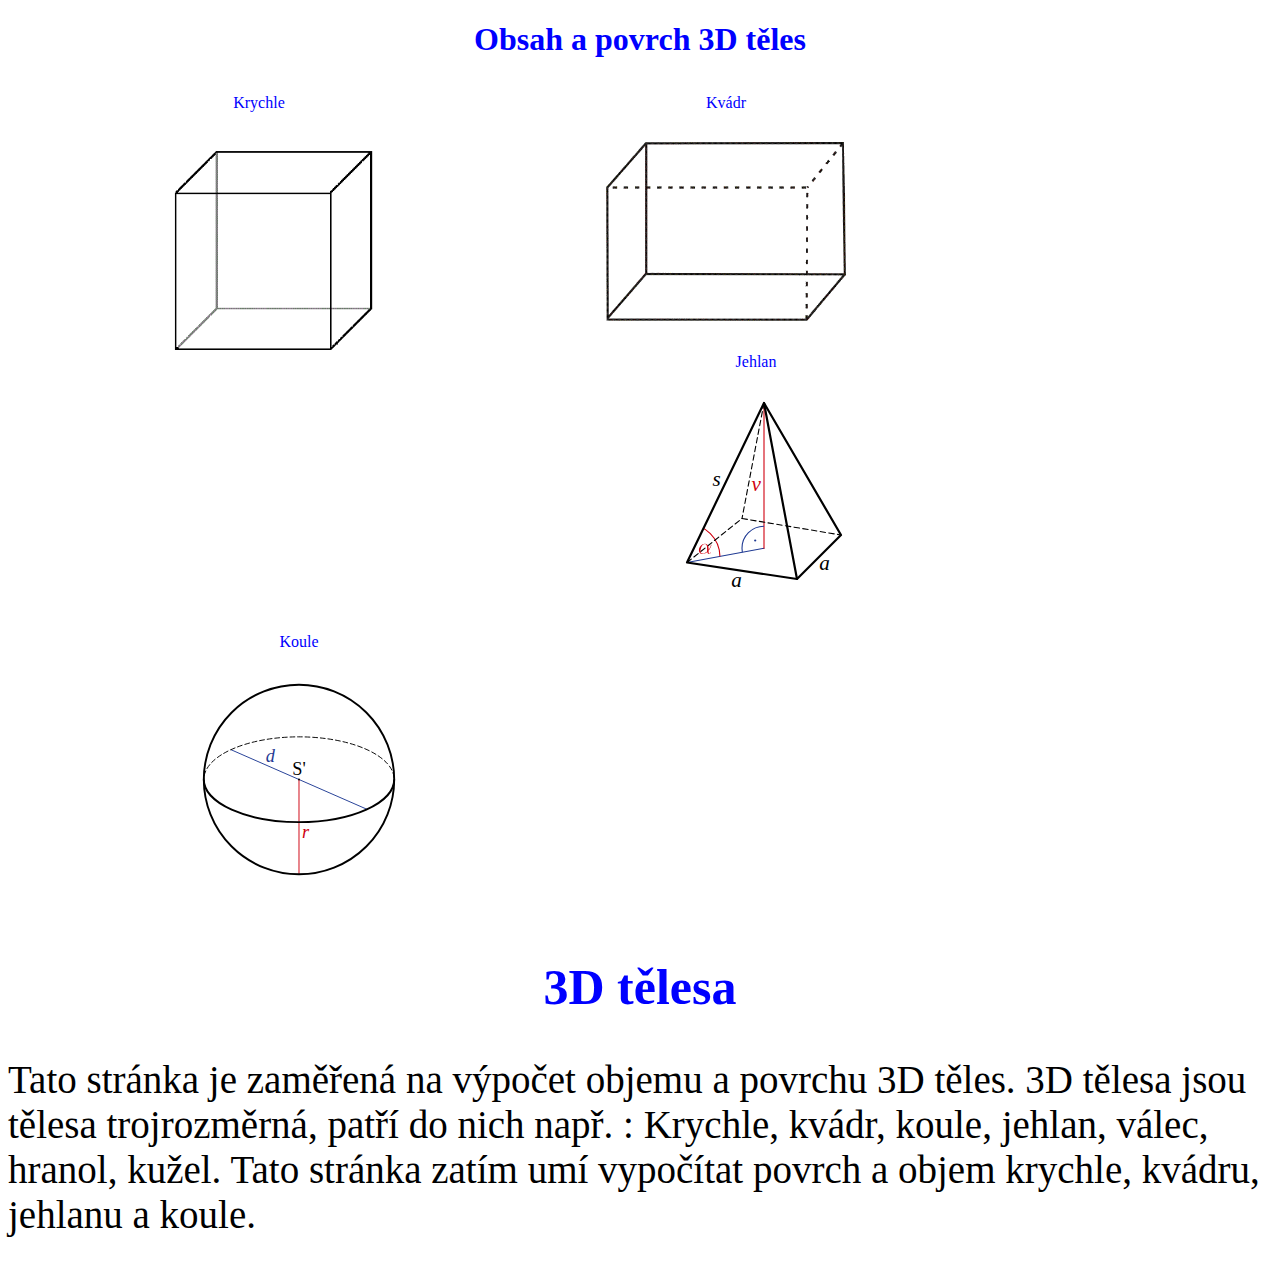
<file: index.html>
<!DOCTYPE html>
<html lang="cs">

<head>
    <meta charset="UTF-8">
    <meta name="viewport" content="width=device-width, initial-scale=1.0">
    <title>Document</title>
    <link rel="stylesheet" href="https://stackpath.bootstrapcdn.com/bootstrap/4.1.2/css/bootstrap.min.css"
        integrity="sha384-Smlep5jCw/wG7hdkwQ/Z5nLIefveQRIY9nfy6xoR1uRYBtpZgI6339F5dgvm/e9B" crossorigin="anonymous" />
    <link rel="stylesheet" href="style.css">
</head>

<body>
    <header class="jumbotron">
        <h1 class="text-center nadpis">Obsah a povrch 3D těles</h1>
    </header>
    <main>
        <nav>
            <ul>
                <li><a href="krychle/krychle.html">Krychle <br><img id="krychleimg" src="img/krychle.gif" alt=""></a>
                </li>
                <li><a href="kvadr/kvadr.html">Kvádr <br> <img id="kvadrimg" src="/img/kvadr.png" alt=""></a></li>
                <li class="upraveni"><a href="jehlan/jehlan.html">Jehlan <br> <img id="jehlanimg" src="/img/jehlan.svg" alt=""></a></li>
                <li class="upraveni"><a href="koule/koule.html">Koule <br> <img id="kouleimg" src="/img/koule.svg" alt=""></a></li>
            </ul>
        </nav>
        <h2 class="nadpis text-center">3D tělesa</h2>
    <div class="container">
        <div id="odstavec">
            <p>
                Tato stránka je zaměřená na výpočet objemu a povrchu 3D těles. 3D tělesa jsou tělesa trojrozměrná, patří
                do nich např. : Krychle, kvádr, koule, jehlan, válec, hranol, kužel. Tato stránka zatím umí vypočítat
                povrch a objem krychle, kvádru, jehlanu a koule.

            </p>
        </div>
    </div>
    </main>
</html>
</file>
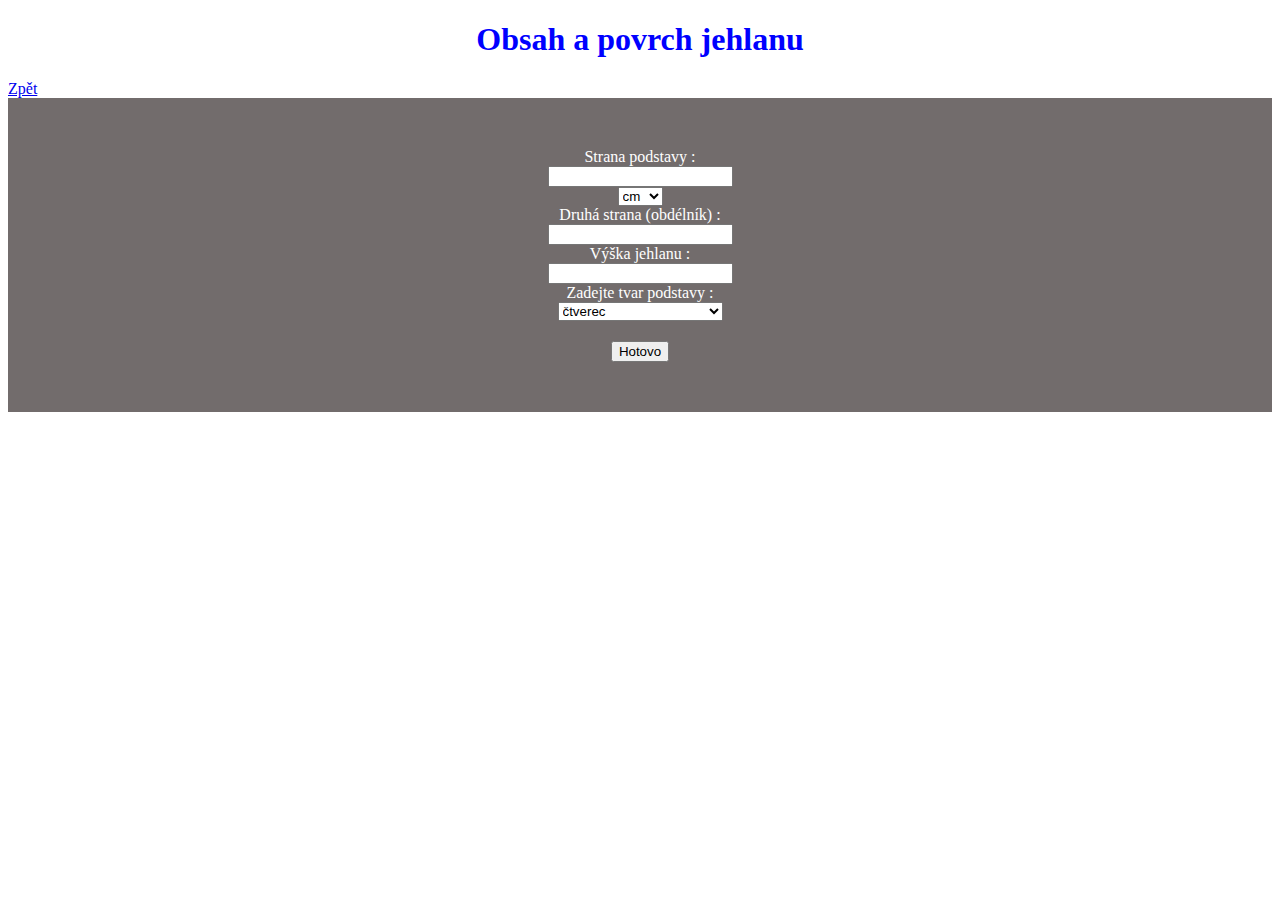
<file: jehlan/jehlan.html>
<!DOCTYPE html>
<html lang="cs">

<head>
    <meta charset="UTF-8">
    <meta name="viewport" content="width=device-width, initial-scale=1.0">
    <title>Document</title>
    <link rel="stylesheet" href="https://stackpath.bootstrapcdn.com/bootstrap/4.1.2/css/bootstrap.min.css"
        integrity="sha384-Smlep5jCw/wG7hdkwQ/Z5nLIefveQRIY9nfy6xoR1uRYBtpZgI6339F5dgvm/e9B" crossorigin="anonymous" />
    <link rel="stylesheet" href="../style.css">
</head>

<body>
    <header class="jumbotron">
        <div class="text-center">
            <h1 class="nadpis">Obsah a povrch jehlanu</h1>
           <a href="../index.html">Zpět</a>
        </div>
    </header>
    <main>
        <div class="container formular">
            <div class="form-group row">
                <div class="col-sm-3">
                    <label for="strpdstvy">Strana podstavy : </label>
                </div>
                <div class="col-sm-6">
                    <input id="strpdstvy" class="form-control" type="number" name="strpdstvy">
                </div>
                <div class="col-sm-3">
                    <select class="form-control" name="jednotka" id="jednotka">
                        <option value="cm">cm</option>
                        <option value="mm">mm</option>
                        <option value="dm">dm</option>
                        <option value="m">m</option>
                        <option value="km">km</option>
                    </select>
                </div>
            </div>
            <div class="form-group row">
                <div class="col-sm-3">
                    <label for="strpdstvy2">Druhá strana (obdélník) : </label>
                </div>
                <div class="col-sm-6">
                    <input id="strpdstvy2" class="form-control" type="number" name="strpdstvy2">
                </div>
            </div>
            <div class="form-group row">
                <div class="col-sm-3">
                    <label for="vyska">Výška jehlanu :  </label>
                </div>
                <div class="col-sm-6">
                    <input id="vyska" class="form-control" type="number" name="vyska">
                </div>
            </div>
            <div class="row padd">
                <div class="col-sm-3">
                    <label for="tvar">Zadejte tvar podstavy : </label>
                </div>
                <div class="col-sm-6">
                    <select class="form-control" name="tvar" id="tvar">
                        <option value="ctverec">čtverec</option>
                        <option value="obdelnik">obdélník</option>
                        <option value="trojuhelnik">rovnostranný trojúhelník</option>
                    </select>
                </div>
            </div>
            <button type="button" id="vypocet" class="btn btn-primary">
                Hotovo
            </button>
            <div id="vypis">

            </div>
        </div>
    </main>
    
</body>
<script src="jehlan.js"></script>

</html>
</file>
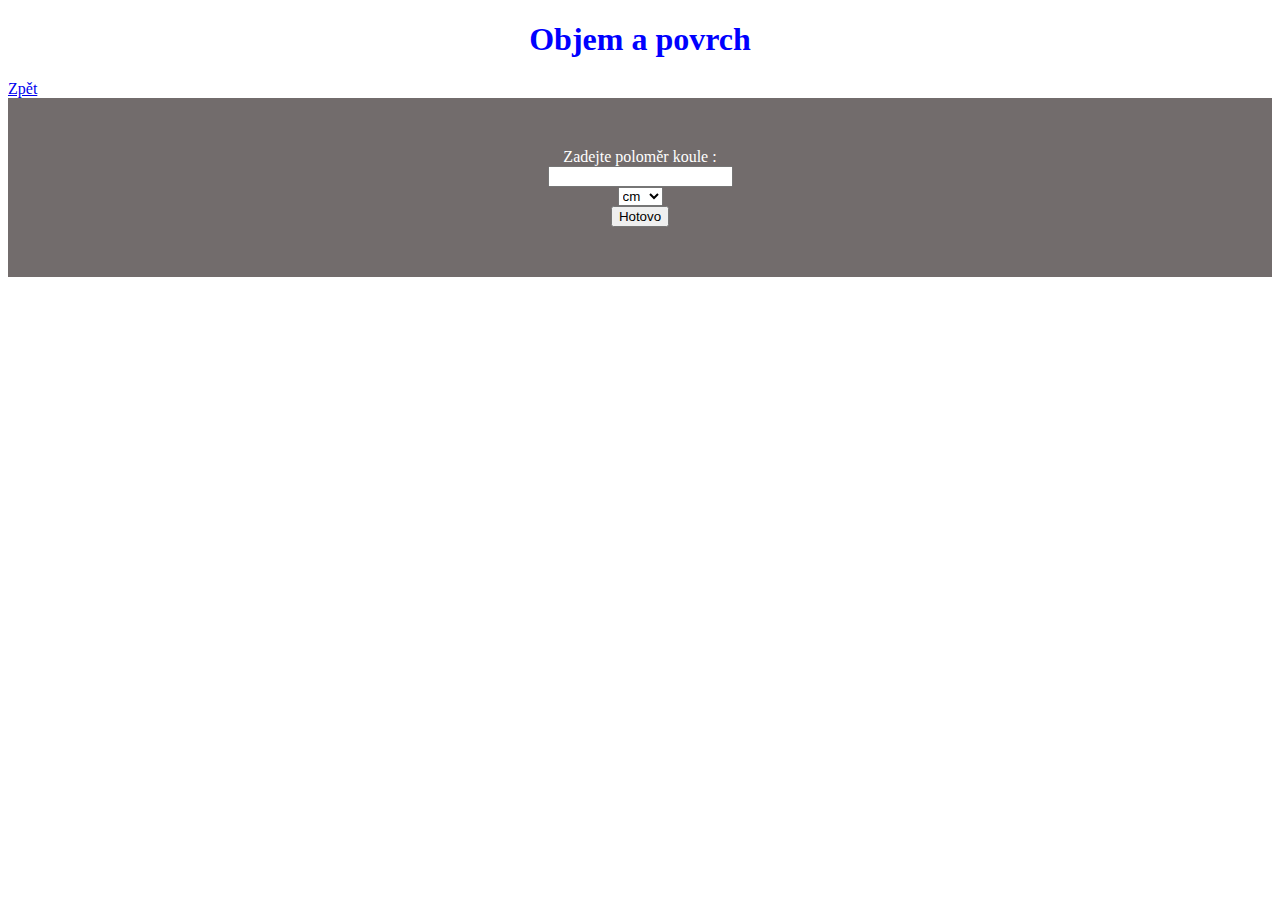
<file: koule/koule.html>
<!DOCTYPE html>
<html lang="cs">

<head>
    <meta charset="UTF-8">
    <meta name="viewport" content="width=device-width, initial-scale=1.0">
    <title>Document</title>
    <link rel="stylesheet" href="https://stackpath.bootstrapcdn.com/bootstrap/4.1.2/css/bootstrap.min.css"
        integrity="sha384-Smlep5jCw/wG7hdkwQ/Z5nLIefveQRIY9nfy6xoR1uRYBtpZgI6339F5dgvm/e9B" crossorigin="anonymous" />
    <link rel="stylesheet" href="../style.css">
</head>

<body>
    <header class="jumbotron">
        <div class="text-center">
            <h1 class="nadpis">Objem a povrch</h1>
           <a href="../index.html">Zpět</a>
        </div>
    </header>
    <main>
        <div class="container formular">
            <div class="form-group row">
                <div class="col-sm-3">
                    <label for="polomer">Zadejte poloměr koule : </label>
                </div>
                <div class="col-sm-6">
                    <input id="polomer" class="form-control" type="number" name="polomer">
                </div>
                <div class="col-sm-3">
                    <select class="form-control" name="jednotka" id="jednotka">
                        <option value="cm">cm</option>
                        <option value="mm">mm</option>
                        <option value="dm">dm</option>
                        <option value="m">m</option>
                        <option value="km">km</option>
                    </select>
                </div>
            </div>
            <button type="button" id="vypocet" class="btn btn-primary">
                Hotovo
            </button>
            <div id="vypis">

            </div>
        </div>
    </main>
    
</body>
<script src="koule.js"></script>

</html>
</file>
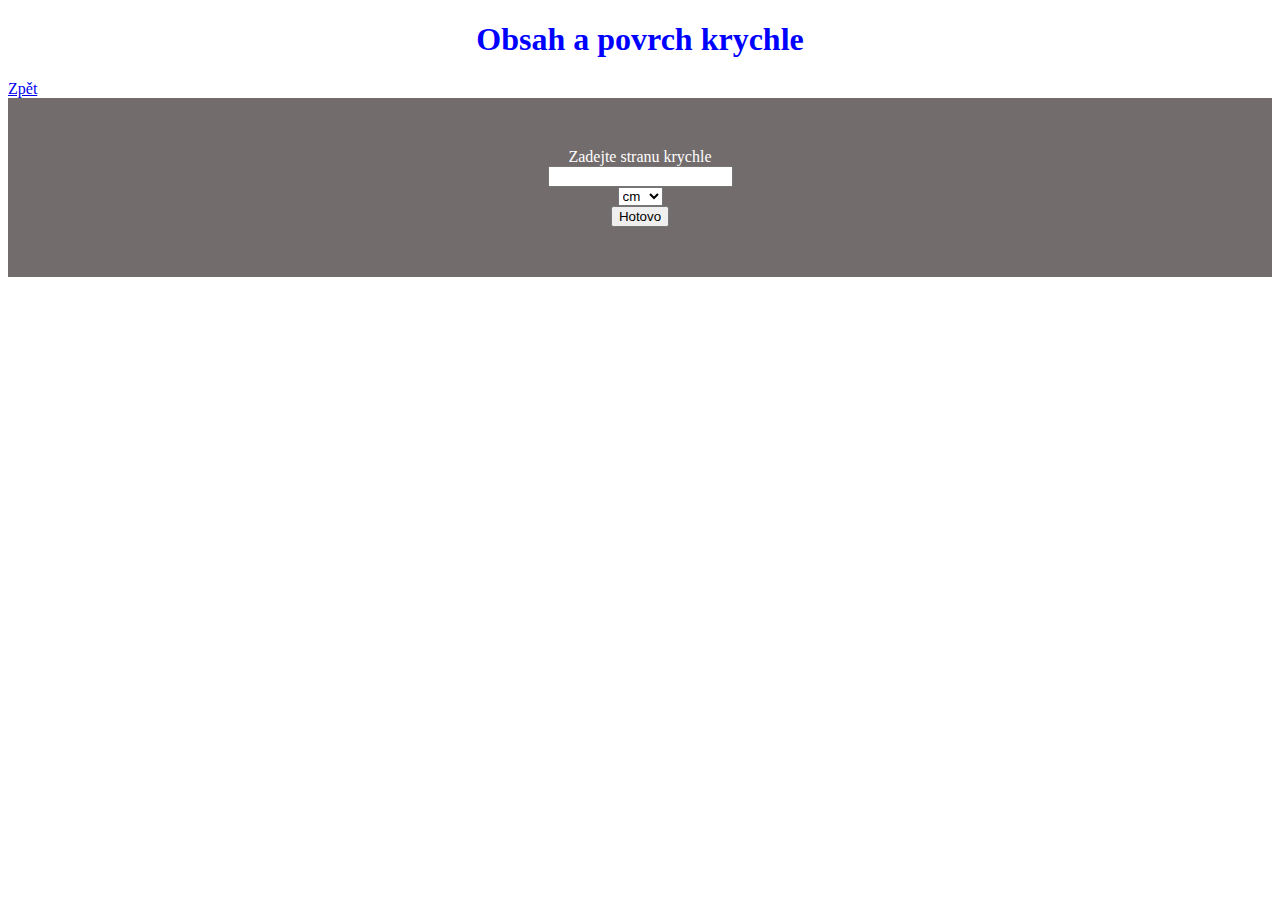
<file: krychle/krychle.html>
<!DOCTYPE html>
<html lang="cs">

<head>
    <meta charset="UTF-8">
    <meta name="viewport" content="width=device-width, initial-scale=1.0">
    <title>Document</title>
    <link rel="stylesheet" href="https://stackpath.bootstrapcdn.com/bootstrap/4.1.2/css/bootstrap.min.css"
        integrity="sha384-Smlep5jCw/wG7hdkwQ/Z5nLIefveQRIY9nfy6xoR1uRYBtpZgI6339F5dgvm/e9B" crossorigin="anonymous" />
    <link rel="stylesheet" href="../style.css">
</head>

<body>
    <header class="jumbotron">
        <div class="text-center">
            <h1 class="nadpis">Obsah a povrch krychle</h1>
           <a href="../index.html">Zpět</a>
        </div>
    </header>
    <main>
        <div class="container formular">
            <div class="form-group row">
                <div class="col-sm-3">
                    <label for="strkrychle">Zadejte stranu krychle</label>
                </div>
                <div class="col-sm-6">
                    <input id="strkrychle" class="form-control" type="number" name="stranakrychle">
                </div>
                <div class="col-sm-3">
                    <select class="form-control" name="jednotka" id="jednotka">
                        <option value="cm">cm</option>
                        <option value="mm">mm</option>
                        <option value="dm">dm</option>
                        <option value="m">m</option>
                        <option value="km">km</option>
                    </select>
                </div>
            </div>
            <button type="button" id="vypocet" class="btn btn-primary">
                Hotovo
            </button>
            <div id="vypis">

            </div>
        </div>
    </main>
    
</body>
<script src="krychle.js"></script>

</html>
</file>
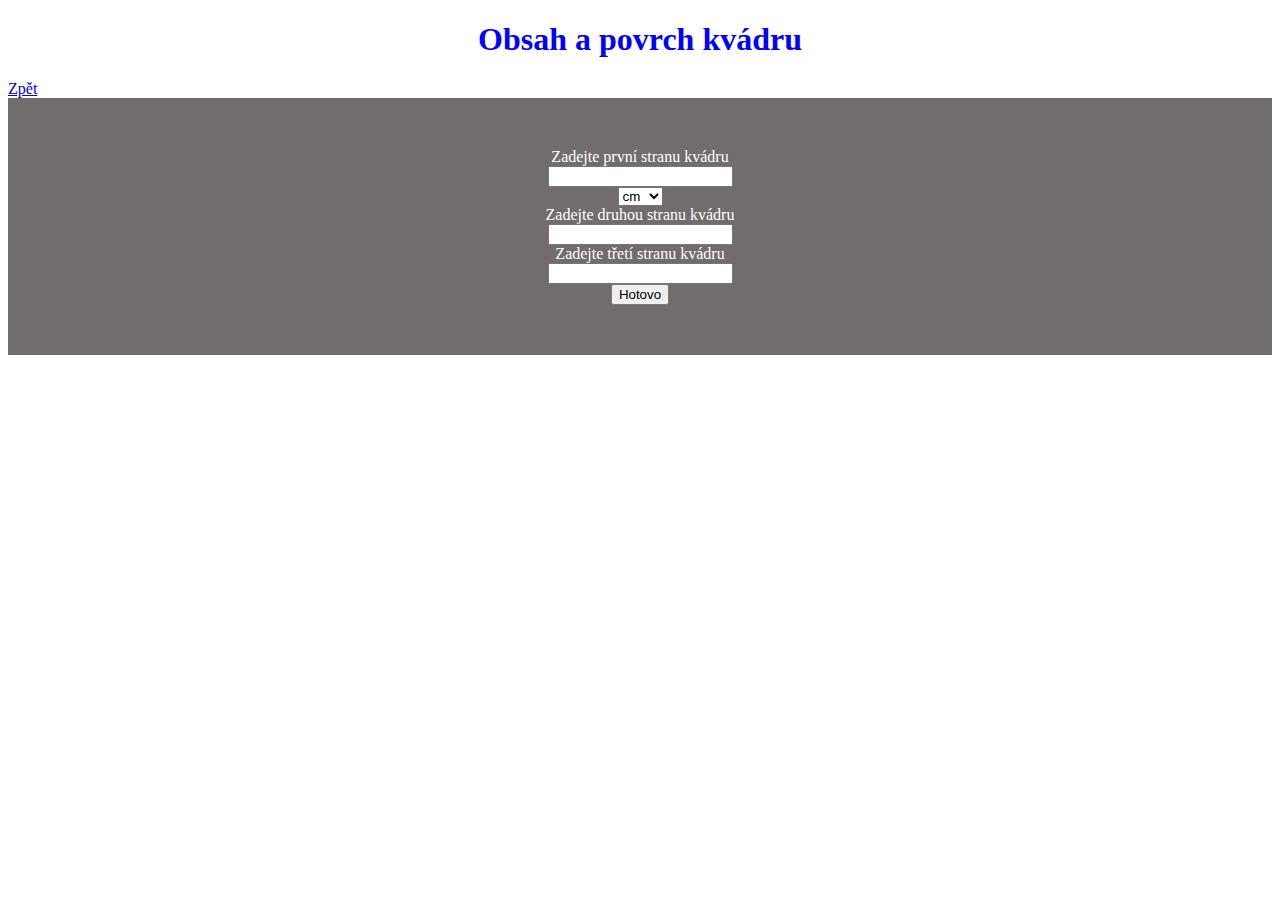
<file: kvadr/kvadr.html>
<!DOCTYPE html>
<html lang="cs">

<head>
    <meta charset="UTF-8">
    <meta name="viewport" content="width=device-width, initial-scale=1.0">
    <title>Document</title>
    <link rel="stylesheet" href="https://stackpath.bootstrapcdn.com/bootstrap/4.1.2/css/bootstrap.min.css"
        integrity="sha384-Smlep5jCw/wG7hdkwQ/Z5nLIefveQRIY9nfy6xoR1uRYBtpZgI6339F5dgvm/e9B" crossorigin="anonymous" />
    <link rel="stylesheet" href="../style.css">
</head>

<body>
    <header class="jumbotron">
        <div class="text-center">
            <h1 class="nadpis">Obsah a povrch kvádru</h1>
           <a href="../index.html">Zpět</a>
        </div>
    </header>
    <main>
        <div class="container formular">
            <div class="form-group row">
                <div class="col-sm-3">
                    <label for="strkvdr">Zadejte první stranu kvádru</label>
                </div>
                <div class="col-sm-6">
                    <input id="strkvdr" class="form-control" type="number" name="strkvdr">
                </div>
                <div class="col-sm-3">
                    <select class="form-control" name="jednotka" id="jednotka">
                        <option value="cm">cm</option>
                        <option value="mm">mm</option>
                        <option value="dm">dm</option>
                        <option value="m">m</option>
                        <option value="km">km</option>
                    </select>
                </div>
            </div>
            <div class="form-group row">
                <div class="col-sm-3">
                    <label for="strkvdr2">Zadejte druhou stranu kvádru</label>
                </div>
                <div class="col-sm-6">
                    <input id="strkvdr2" class="form-control" type="number" name="strkvdr2">
                </div>
                <div class="col-sm-3">
                </div>
            </div>
            <div class="form-group row">
                <div class="col-sm-3">
                    <label for="strkvdr3">Zadejte třetí stranu kvádru</label>
                </div>
                <div class="col-sm-6">
                    <input id="strkvdr3" class="form-control" type="number" name="strkvdr3">
                </div>
            </div>
            <button type="button" id="vypocet" class="btn btn-primary">
                Hotovo
            </button>
            <div id="vypis">

            </div>
        </div>
    </main>
    
</body>
<script src="kvadr.js"></script>

</html>
</file>
<file: style.css>
.nadpis{
    color: blue;
    text-align: center;
}
.vyber{
    width: 10%;
}
.a{
    text-align: center;
}
ul {
    list-style-type: none;
    margin: 0;
    padding: 0;
    overflow: hidden;
    background-color: white;
  }
  
li {
    float: left;
  }
  
li a {
    display: block;
    color: blue;
    text-align: center;
    padding: 14px 16px;
    text-decoration: none;
  }
#kvadrimg{
      width: 60%;
      padding-top: 30px;
      
  }
#krychleimg{
      width: 70%;
      padding-left: 50px;
  }
#homeimg{
      width: 70%;
      padding-top: 30px;
  }
#jehlanimg{
      width: 110%;
      padding-top: 10px;
  }
  #kouleimg{
    width: 95%;
    padding-top: 10px;
}
#odstavec{
      font-size: 39px;
  }
h2{
      font-size: 50px;
  }
.formular{
      background-color: rgb(114, 108, 108);
      color: white;
      text-align: center;
      padding: 50px;
        }
#povrchpadd{
    padding-left: 50px;
}
#vypis{
    text-align: center;
}
.padd{
  padding-bottom: 20px;
}
.upraveni{
  padding-left: 150px;
}
</file>
